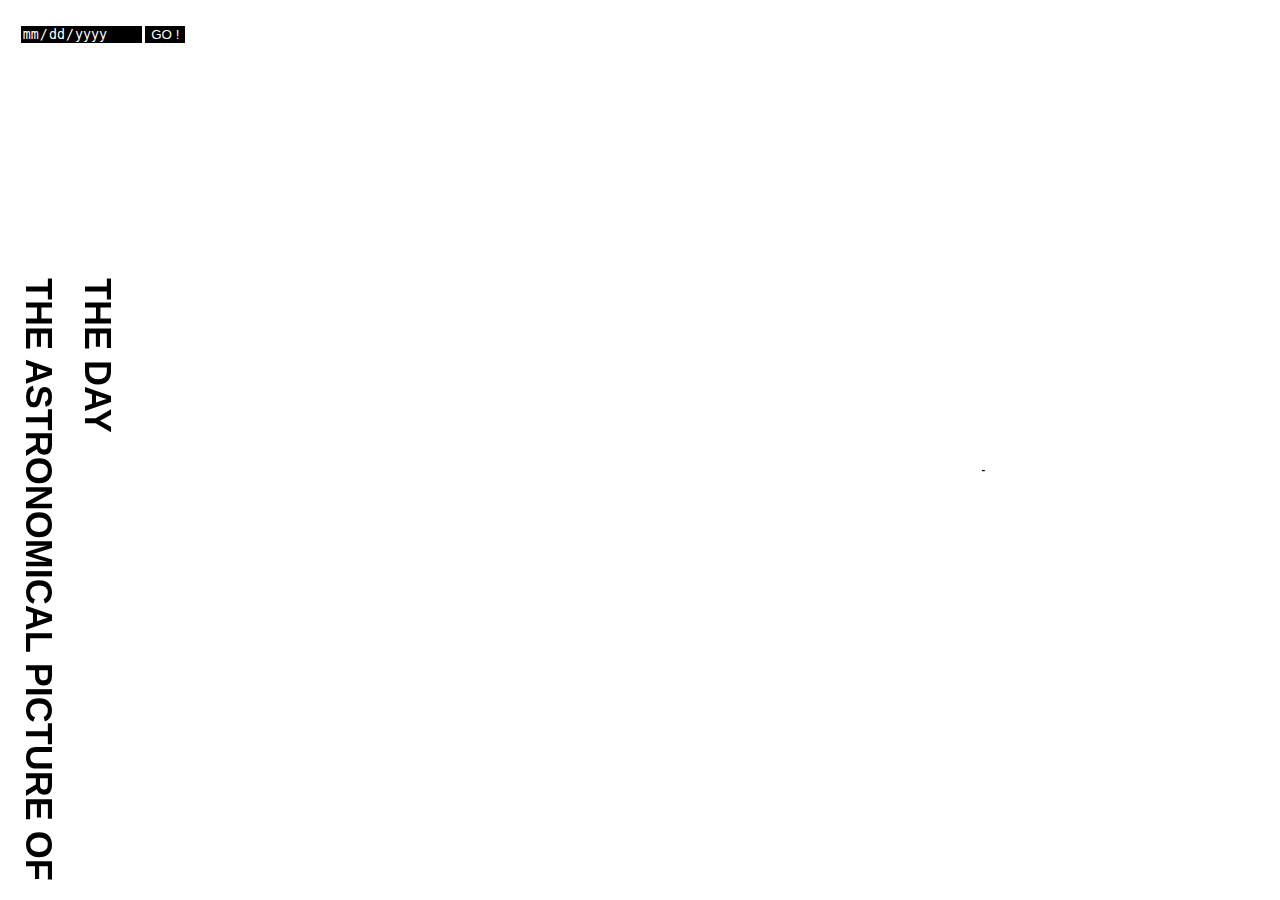
<file: APOD/index.html>
<!DOCTYPE html>
<html lang="fr" dir="ltr">
  <head>
    <meta charset="utf-8">
    <link rel="stylesheet" href="styles.css">
    <title>APOD</title>
  </head>
  <body>

  

    <div>
     
    <form id="formulaire"><!-- formulaire pour sélectionner la date -->
      <input type="date" id="form-date"> 
        <button>GO !</button>
    </form><!-- fin du formulaire -->
  </div>

  <h2> The Astronomical Picture of the day</h2>

  <iframe id="video-nasa" width="960" height="570" frameborder="0" allow="autoplay; encrypted-media" allowfullscreen></iframe>
    <figure>
        <figcaption>
            <h1 id="titre_img"> </h1>
            <div> 
              <p id="sous-titre"> <span id="auteur"></span> - <span id="date_nom"></span></p> 
              <p id="description"> </p>
            </div>
          </figcaption> 
      <img id="image_apod">
    </figure>
    
    <script src="jquery-3.4.1.js" charset="utf-8"></script>
    <script src="script.js" charset="utf-8"></script>

  </body>
</html>
</file>
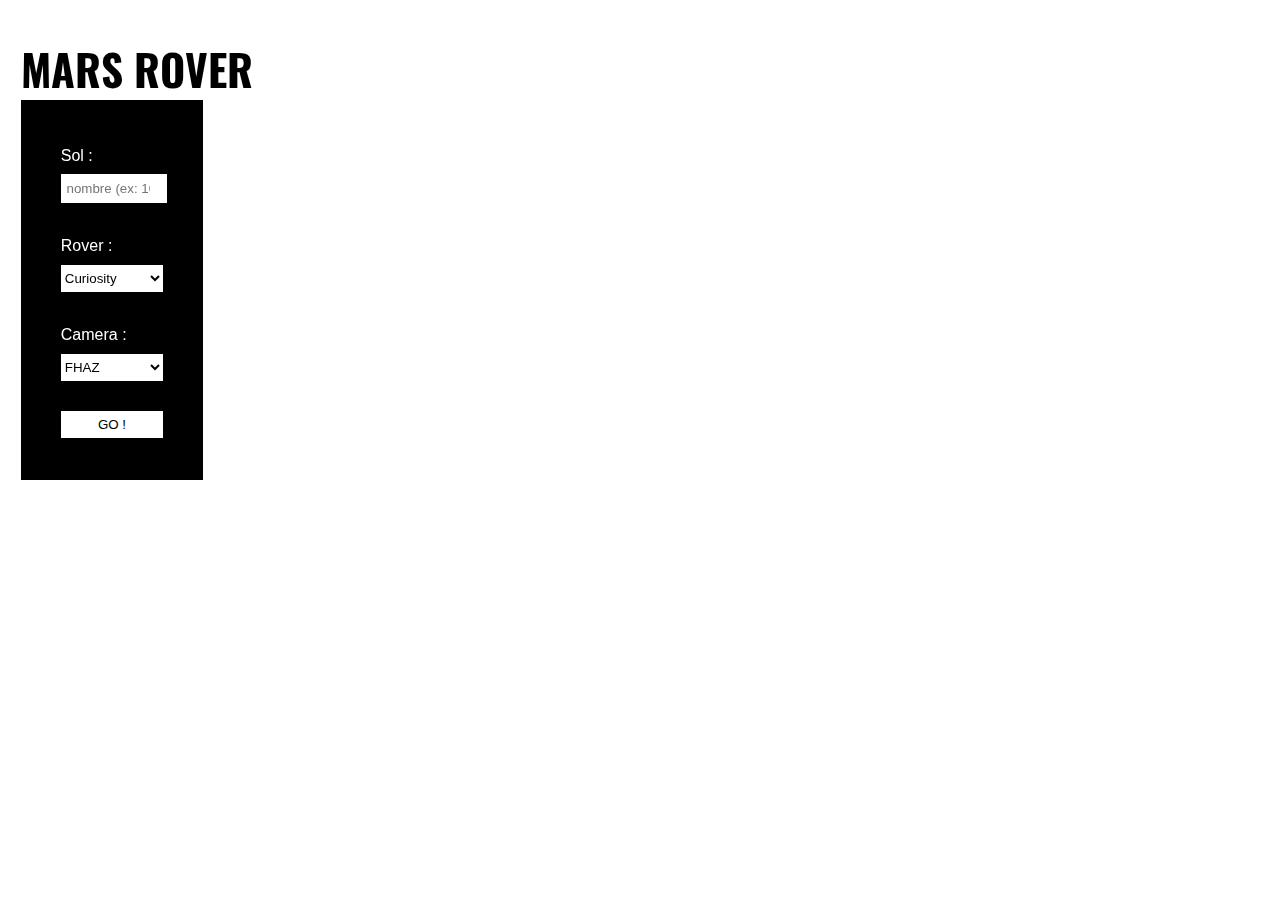
<file: Mars Rover/index.html>
<!DOCTYPE html>
<html lang="fr" dir="ltr">
  <head>
    <meta charset="utf-8">
    <link href="https://fonts.googleapis.com/css?family=Oswald:700&display=swap" rel="stylesheet">
    <link rel="stylesheet" href="styles.css">
    <title>MARS ROVER</title>
  </head>
  <body>

    <section id="champs">
      <h2> Mars Rover </h2>

      <form id="formulaire">
        Sol : <input id="sol" type="number" min="1" max="1500" placeholder=" nombre (ex: 1000, 250...)">

          <br/>
        Rover : <select id="rover">
            <option value="curiosity">Curiosity</option>
            <option value="opportunity">Opportunity</option>
            <option value="spirit">Spirit</option>
          </select>

          <br/>
          Camera : <select id="camera">
            <option value="fhaz">FHAZ</option>
            <option value="navcam">NAVCAM</option>
            <option value="rhaz">RHAZ</option>
            <option id="mast" value="mast">MAST</option>
            <option id="mahli" value="mahli">MAHLI</option>
            <option id="mardi" value="mardi">MARDI</option>
            <option id="chemcam" value="chemcam">CHEMCAM</option>
            
            <option id="pancam" value="pancam">PANCAM</option>
            <option id="minites" value="minites">MINITES</option>
            
          </select>

          <br/>
          <button>GO !</button>
      </form>
       
    </section>
    
    <section id="infos">
      <h1 id="nom"></h1>
    </section>

    <section  id="bloc_images">
      
      

    </section>
    

 

  </div>

  
    
    <script src="jquery-3.4.1.js" charset="utf-8"></script>
    <script src="script.js" charset="utf-8"></script>

  </body>
</html>
</file>
<file: APOD/styles.css>
h2 {
  /* NASA */
  writing-mode: vertical-lr;
  font-size: 3.2em;
  font-variant-caps: all-small-caps;
  position: fixed;
  margin-top: 30vh;
  margin-left: 0.5vw;
  font-family: Impact, Haettenschweiler, 'Arial Narrow Bold', sans-serif;
}

div {
  background-color: white;
  width: 100vw;
  position: fixed;
  font-size: 0.7em;
  font-family: 'Gill Sans', 'Gill Sans MT', Calibri, 'Trebuchet MS', sans-serif;
}

div form {
  margin-left: 1vw;
  margin-top: 2vh;
}

div form input {
  background-color: black;
  color: white;
  border: none;
}

div form button {
  background-color: black;
  color: white;
  border: none;
}

iframe {
  margin-top: 6vh;
  height: 90vh;
  position: fixed;
  margin-left: 5vw;
  display: none;
}

figure {
  pointer-events: none;
  margin-left: 5vw;
  position: fixed;
}

figure img {
  margin-top: 6vh;
  height: 88vh;
}

figure figcaption h1 {
  position: fixed;
  margin-top: 1vh;
  margin-left: 57vw;
  font-size: 5.2em;
  width: 33vw;
  font-family: Impact, Haettenschweiler, 'Arial Narrow Bold', sans-serif;
  color: #222222;
  background-color: white;
  padding: 0.1em;
  padding-left: 0.3em;
}

figure figcaption div {
  position: fixed;
  margin-top: 46vh;
  margin-left: 70vw;
  background-color: white;
  padding: 1.2em;
}

figure figcaption p {
  font-family: 'Segoe UI', Tahoma, Geneva, Verdana, sans-serif;
}

figure figcaption #sous-titre {
  font-size: 1em;
  font-weight: 700;
}

figure figcaption #description {
  width: 20vw;
  font-size: 1em;
}
</file>
<file: Mars Rover/styles.css>
body #champs {
  position: fixed;
  margin-top: -5vh;
  margin-left: 1vw;
}

body #champs h2 {
  font-family: 'Oswald', sans-serif;
  font-size: 2.7em;
  text-transform: uppercase;
}

body #champs #formulaire {
  background-color: black;
  margin-top: -4vh;
  padding: 2.5em;
  width: 8vw;
  font-family: Verdana, Geneva, Tahoma, sans-serif;
  line-height: 2em;
  color: white;
}

body #champs #formulaire input {
  background-color: white;
  color: black;
  width: 8vw;
  height: 3vh;
  border: none;
  margin-bottom: 3vh;
}

body #champs #formulaire select {
  background-color: white;
  color: black;
  width: 8vw;
  height: 3vh;
  border: none;
  margin-bottom: 3vh;
}

body #champs #formulaire button {
  background-color: white;
  color: black;
  width: 8vw;
  height: 3vh;
  border: none;
}

body #bloc_images {
  width: 155vh;
  margin-left: 18vw;
  margin-top: 5vh;
  display: -webkit-flex;
  display: flex;
  -webkit-flex-flow: row wrap;
  flex-flow: row wrap;
}

body #bloc_images img {
  -webkit-flex: 0 0 75vh;
  flex: 0 0 75vh;
  width: 75vh;
  height: 75vh;
  padding-bottom: 2vh;
  padding-right: 2vh;
}

body #bloc_images p {
  font-family: 'Oswald', sans-serif;
  font-size: 1.5em;
  margin: auto;
  margin-top: 40vh;
}

body #infos {
  position: fixed;
}
</file>
